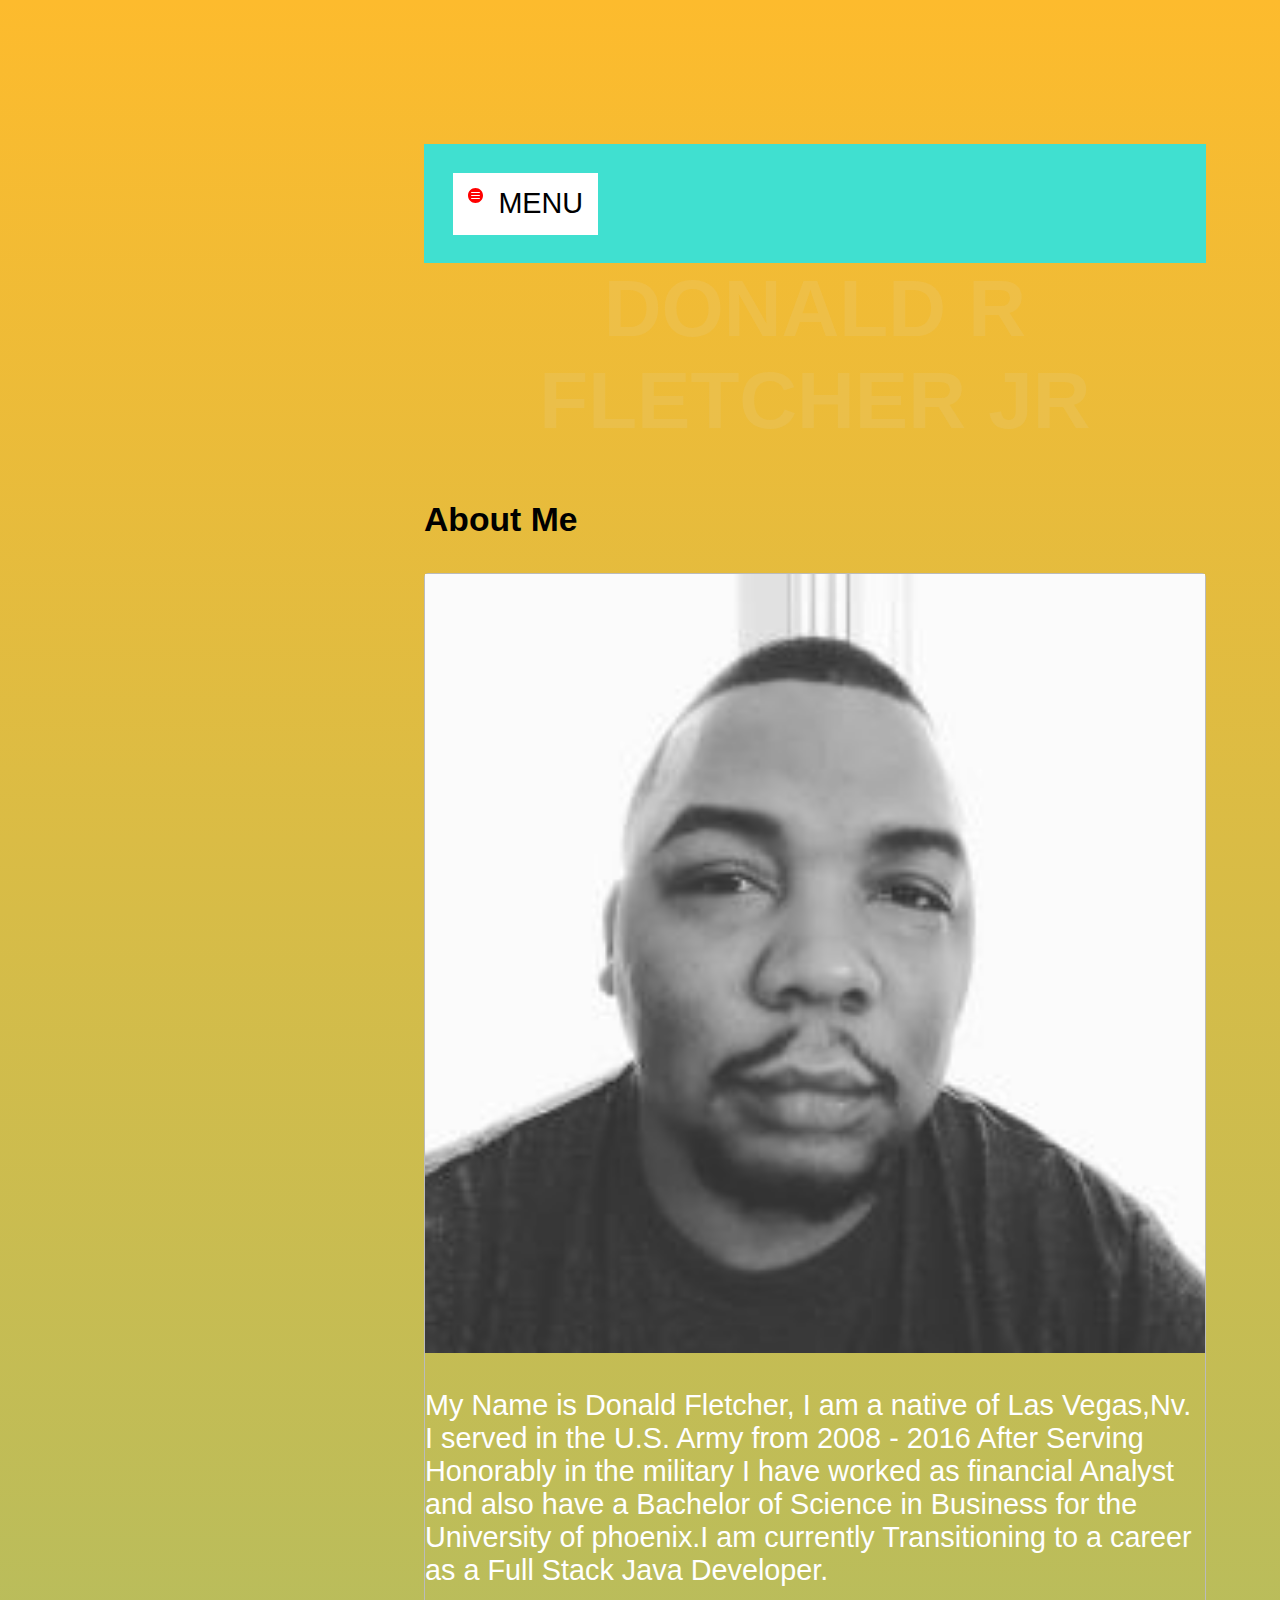
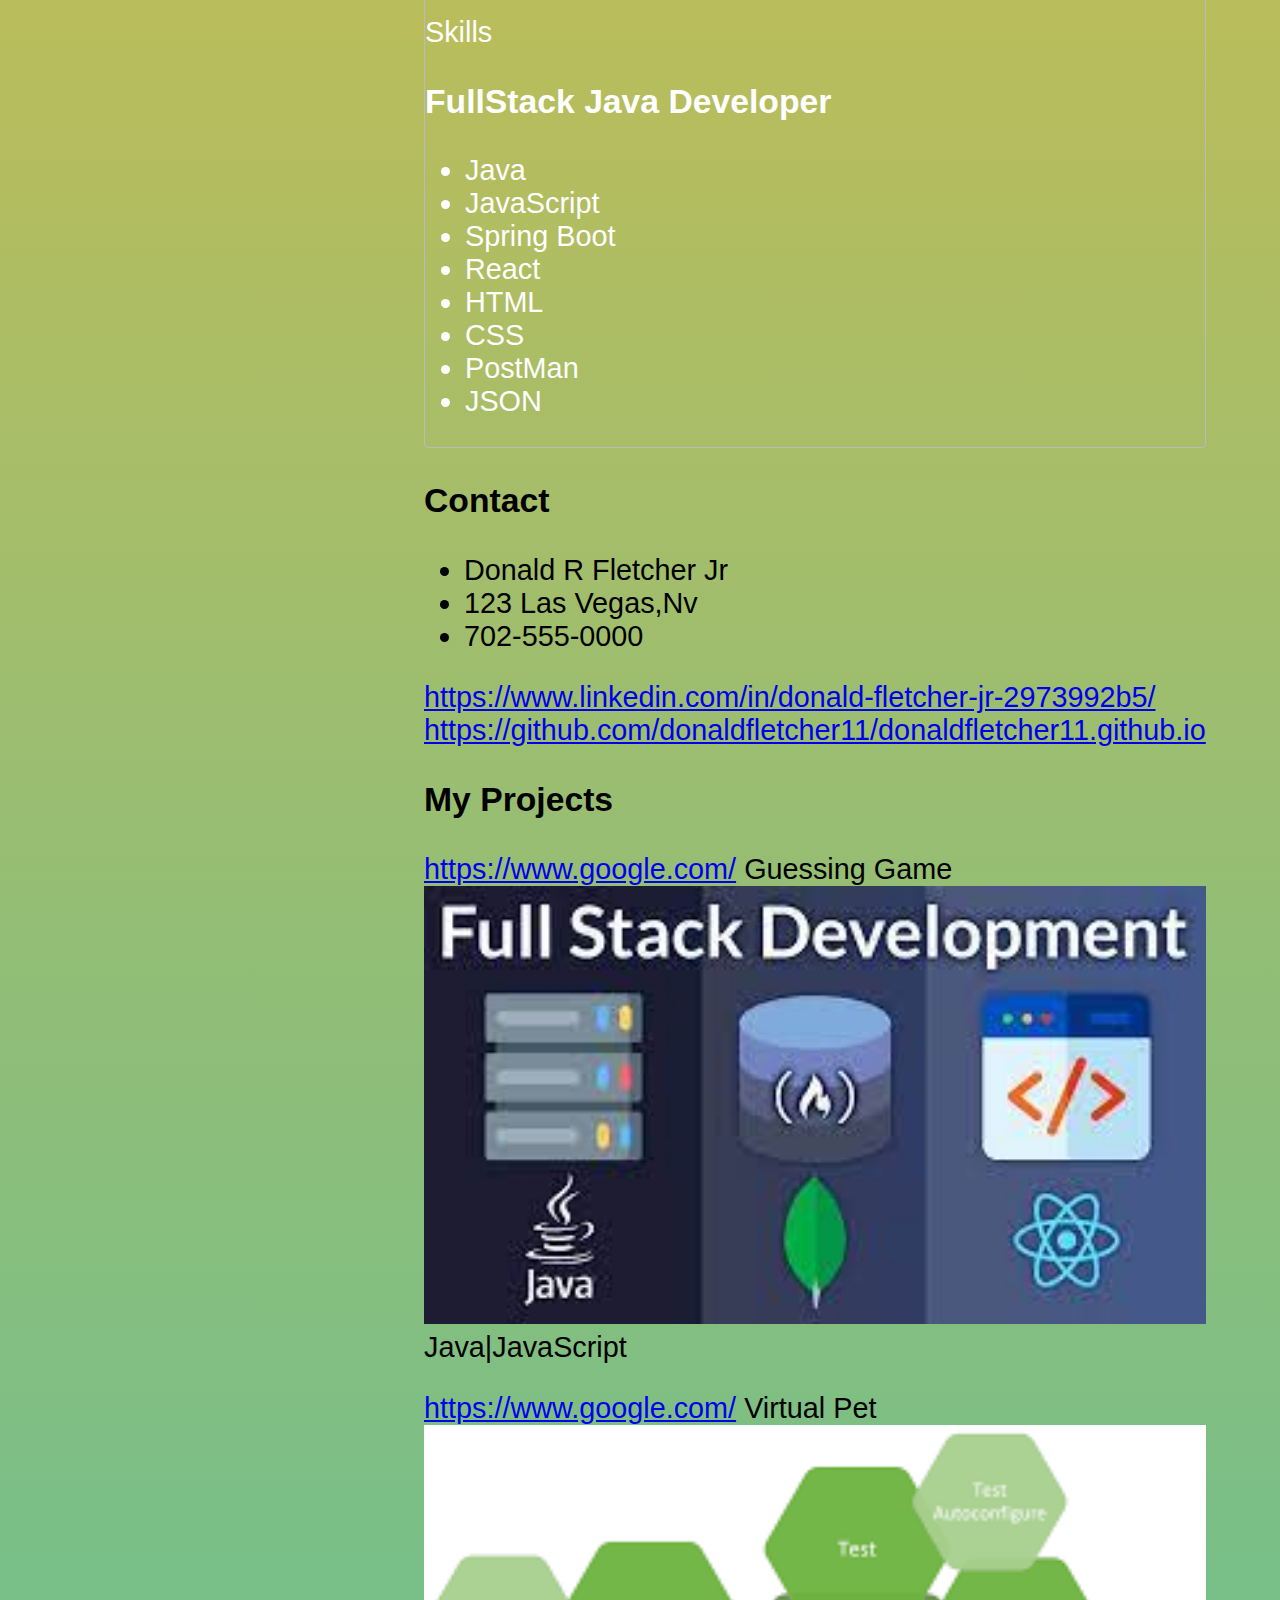
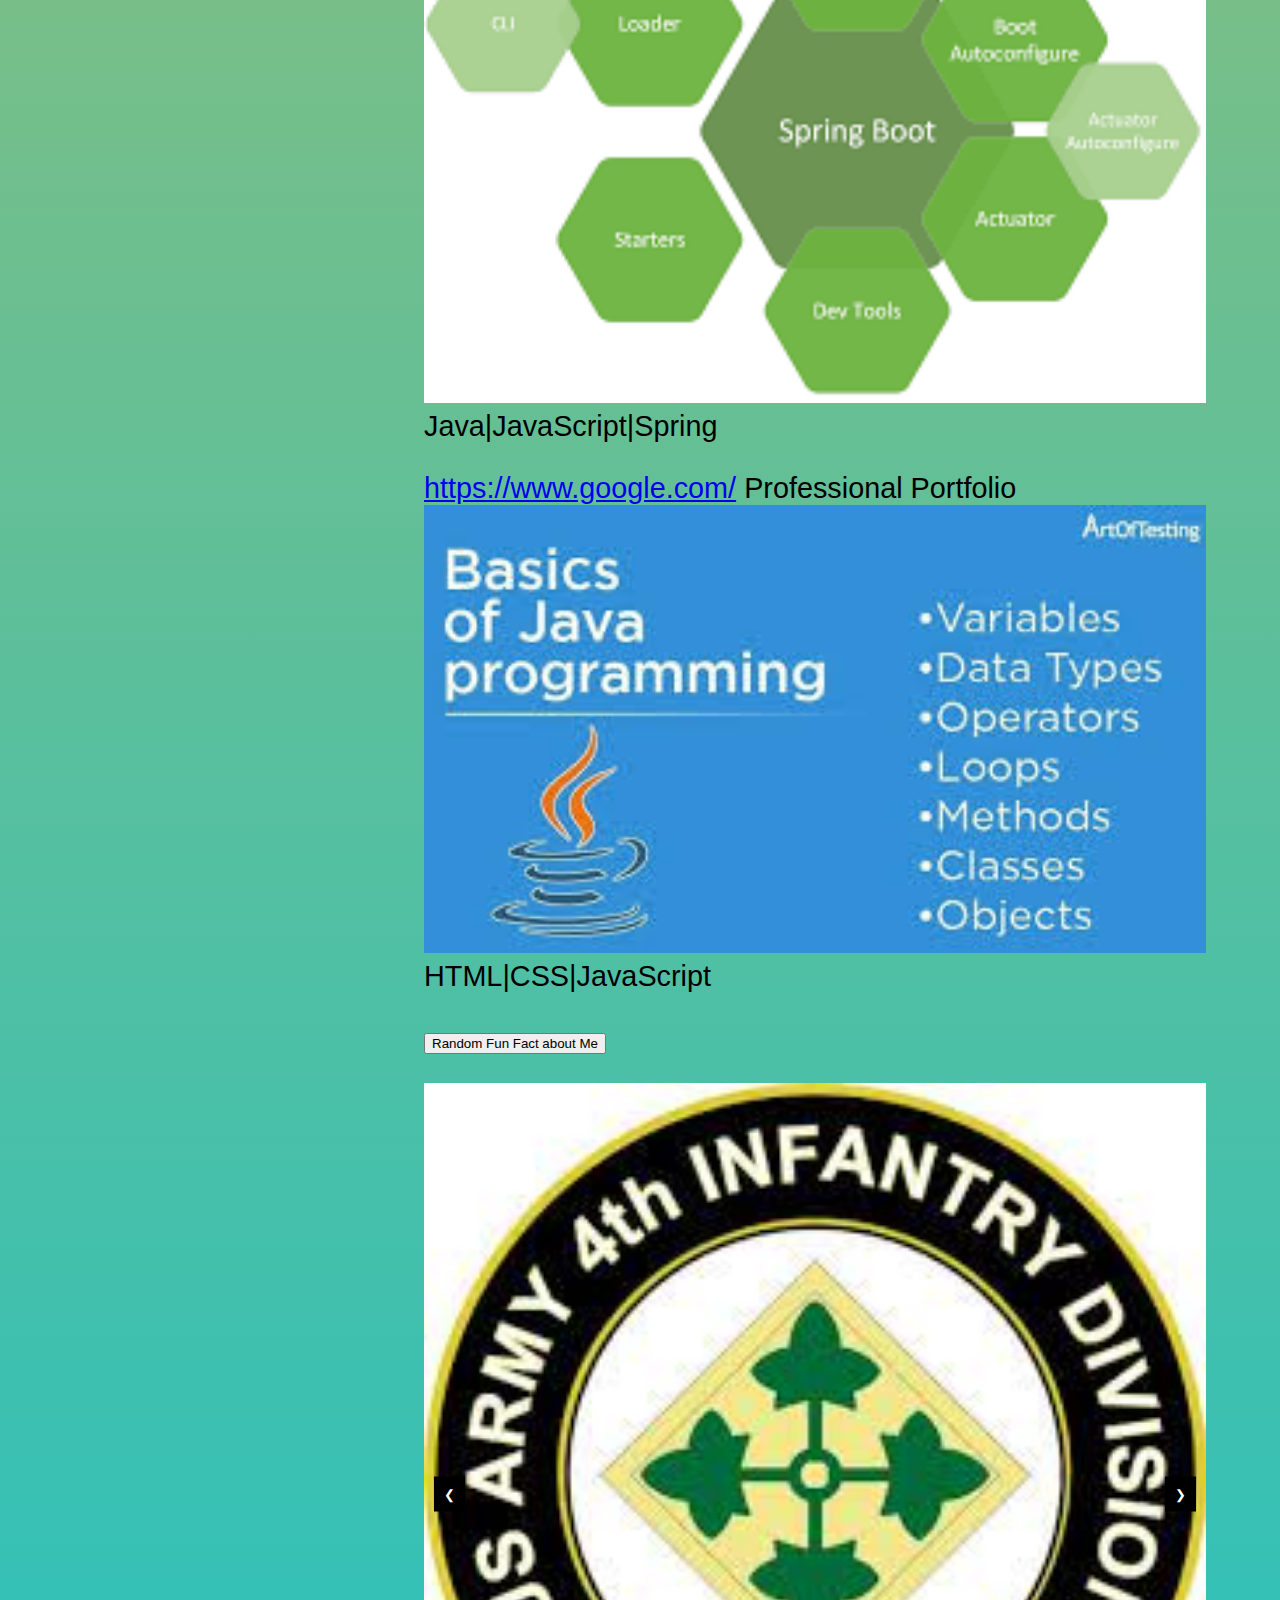
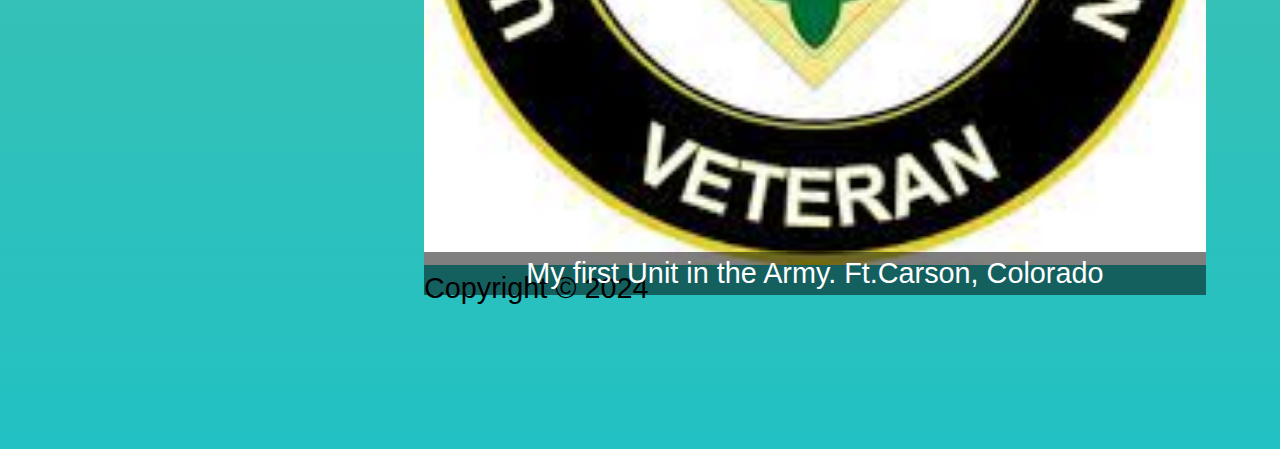
<file: index.html>
<!DOCTYPE html>
<html lang="en">
  <head>
    <meta charset="UTF-8" />
    <meta name="viewport" content="width=device-width, initial-scale=1.0" />
    <link rel="stylesheet" href="style.css" />
    <title>Professional Portfolio</title>
  </head>
  <body>
    <div class="pizza">
      <nav class="dropdown">
        <button class="nav-toggle">
          <svg viewBox="0 0 16 16">
            <path
              d="M8.5 1c-4.142 0-7.5 3.358-7.5 7.5 0 4.143 3.358 7.5 7.5 7.5 4.143 0 7.5-3.357 7.5-7.5 0-4.142-3.357-7.5-7.5-7.5zm4 11h-8c-.276 0-.5-.225-.5-.5s.224-.5.5-.5h8c.275 0 .5.225.5.5s-.225.5-.5.5zm0-3h-8c-.276 0-.5-.225-.5-.5 0-.276.224-.5.5-.5h8c.275 0 .5.224.5.5 0 .275-.225.5-.5.5zm0-3h-8c-.276 0-.5-.224-.5-.5s.224-.5.5-.5h8c.275 0 .5.224.5.5s-.225.5-.5.5z"
            />
          </svg>
          Menu
        </button>

        <ul class="menu">
          <li>
            <a href="#me" class="button green light">About Me</a>
            <a href="#skills" class="button white light">Skills</a>
            <a href="#projects" class="button blue light">My Projects</a>
            <a href="#contact" class="button purple">Contact</a>
          </li>
        </ul>
      </nav>
      <div class="text-container">
        <header class="headline">
          <h1>Donald R Fletcher Jr</h1>
        </header>
        <section class="box" id="me">
          <h3>About Me</h3>
          <div class="zone">
            <img class="me" src="./img/hiitsme.jpg" width="200" height="250" />
            <p>
              My Name is Donald Fletcher, I am a native of Las Vegas,Nv. I
              served in the U.S. Army from 2008 - 2016 After Serving Honorably
              in the military I have worked as financial Analyst and also have a
              Bachelor of Science in Business for the University of phoenix.I am
              currently Transitioning to a career as a Full Stack Java
              Developer.
            </p>
            <div class="zone4">
              <article id="skills">Skills</article>
              <h3>FullStack Java Developer</h3>
              <ul>
                <li>Java</li>
                <li>JavaScript</li>
                <li>Spring Boot</li>
                <li>React</li>
                <li>HTML</li>
                <li>CSS</li>
                <li>PostMan</li>
                <li>JSON</li>
              </ul>
            </div>
          </div>
          <header class="contact" id="contact">
            <h3>Contact</h3>
          </header>
          <ul>
            <li>Donald R Fletcher Jr</li>
            <li>123 Las Vegas,Nv</li>
            <li>702-555-0000</li>
          </ul>
          <a href="http://Linkedin.com"
            >https://www.linkedin.com/in/donald-fletcher-jr-2973992b5/</a
          >
          <div></div>
          <div></div>
          <a href="github.com"
            >https://github.com/donaldfletcher11/donaldfletcher11.github.io</a
          >
        </section>
        <section class="box3" id="projects">
          <header class="myprojects">
            <h3>My Projects</h3>
          </header>
          <article>
            <p>
              <a href="http://google.com">https://www.google.com/</a>
              Guessing Game
              <img class="me" src="./img/1.jpg" />
              Java|JavaScript
            </p>
          </article>
          <article>
            <p>
              <a href="http://google.com">https://www.google.com/</a>
              Virtual Pet
              <img class="me" src="./img/spring.png" />
              Java|JavaScript|Spring
            </p>
          </article>
          <article>
            <p>
              <a href="http://google.com">https://www.google.com/</a>
              Professional Portfolio
              <img class="me" src="./img/java1.jpg" />
              HTML|CSS|JavaScript
            </p>
            <button id="show-fact">Random Fun Fact about Me</button>
            <p id="fun-fact"></p>
            <section></section>
          </article>
            <div class="slideshow-container">
              <div class="slide">
                <img src="./img/4thID.jpg" alt="Image 1">
                <div class="caption">My first Unit in the Army. Ft.Carson, Colorado</div>
              </div>
              
              <div class="slide">
                <img src="./img/raiders.jpg" alt="Image 2">
                <div class="caption">My Favorite Hometown Team Las Vegas Raiders</div>
              </div>
            
              <div class="slide">
                <img src="./img/marvel.jpg" alt="Image 3">
                <div class="caption">My Other Passion Is Marvel Movies</div>
              </div>
              <div class="slide">
                <img src="./img/traveling.jpg" alt="Image 4">
                <div class="caption">I love Traveling Exotic Places</div>
              </div>
              <button class="prev" onclick="changeSlide(-1)">&#10094;</button>
              <button class="next" onclick="changeSlide(1)">&#10095;</button>
            <div></div>
            <div></div>
            <script src="script.js"></script>
            <article></article>
            <section></section>
            <footer class="copyright">Copyright &copy; 2024</footer>
            <div></div>
            <div></div>
            
              

            <body></body>
            <html></html>
          <article></article>
        <section></section>
      </div>
    <div></div>
  </body>
</html>
</file>
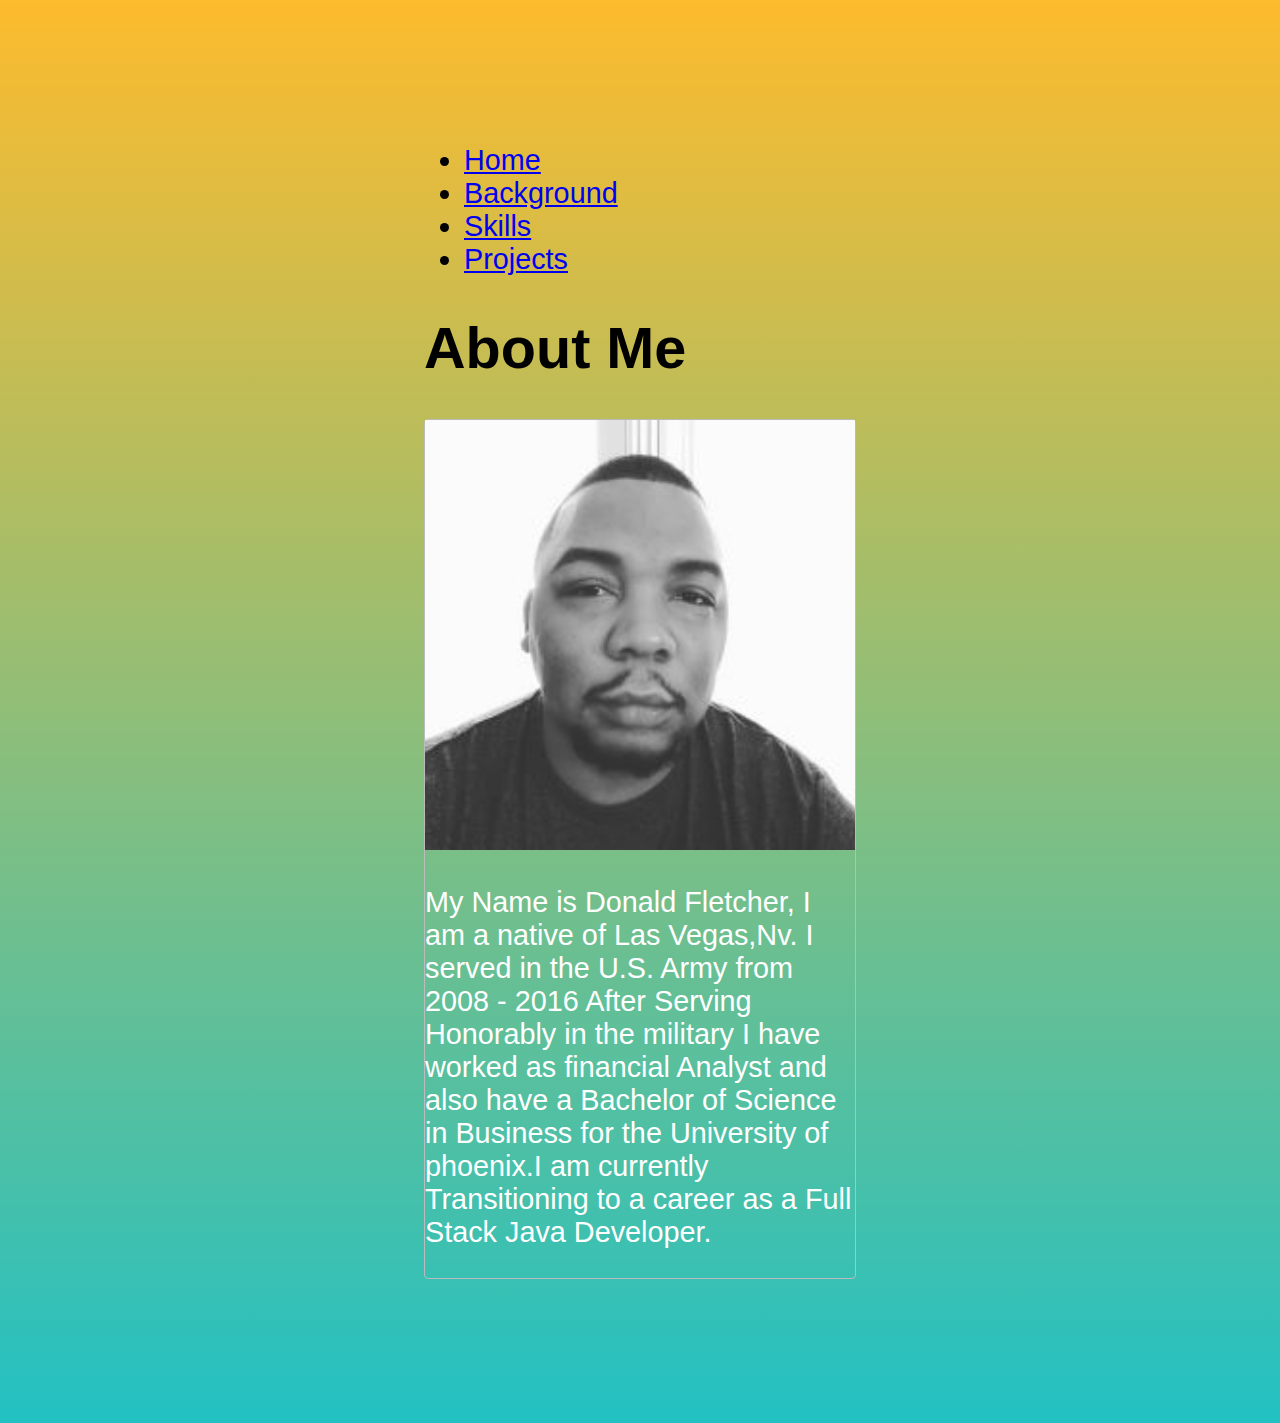
<file: aboutme.html>
<!DOCTYPE html>
<html lang="en">
<head>
    <meta charset="UTF-8">
    <meta name="viewport" content="width=device-width, initial-scale=1.0">
    <title>Background</title>
    <link rel="stylesheet" href="style.css" />
</head>
<body>
    <nav>
        <ul>
          <li><a href="index.html">Home</a></li>
          <li><a href="background.html">Background</a></li>
          <li><a href="skills.html">Skills</a></li>
          <li><a href="projects.html">Projects</a></li>
        </ul>
      </nav>
      <h1>About Me</h1>
      <div class="zone">
        <img class="me" src="./img/hiitsme.jpg" width="200" height="250" />
        <p>
          My Name is Donald Fletcher, I am a native of Las Vegas,Nv. I
          served in the U.S. Army from 2008 - 2016 After Serving Honorably
          in the military I have worked as financial Analyst and also have a
          Bachelor of Science in Business for the University of phoenix.I am
          currently Transitioning to a career as a Full Stack Java
          Developer.
        </p>
        <script src="script.js"></script> 
</body>
</html>
</file>
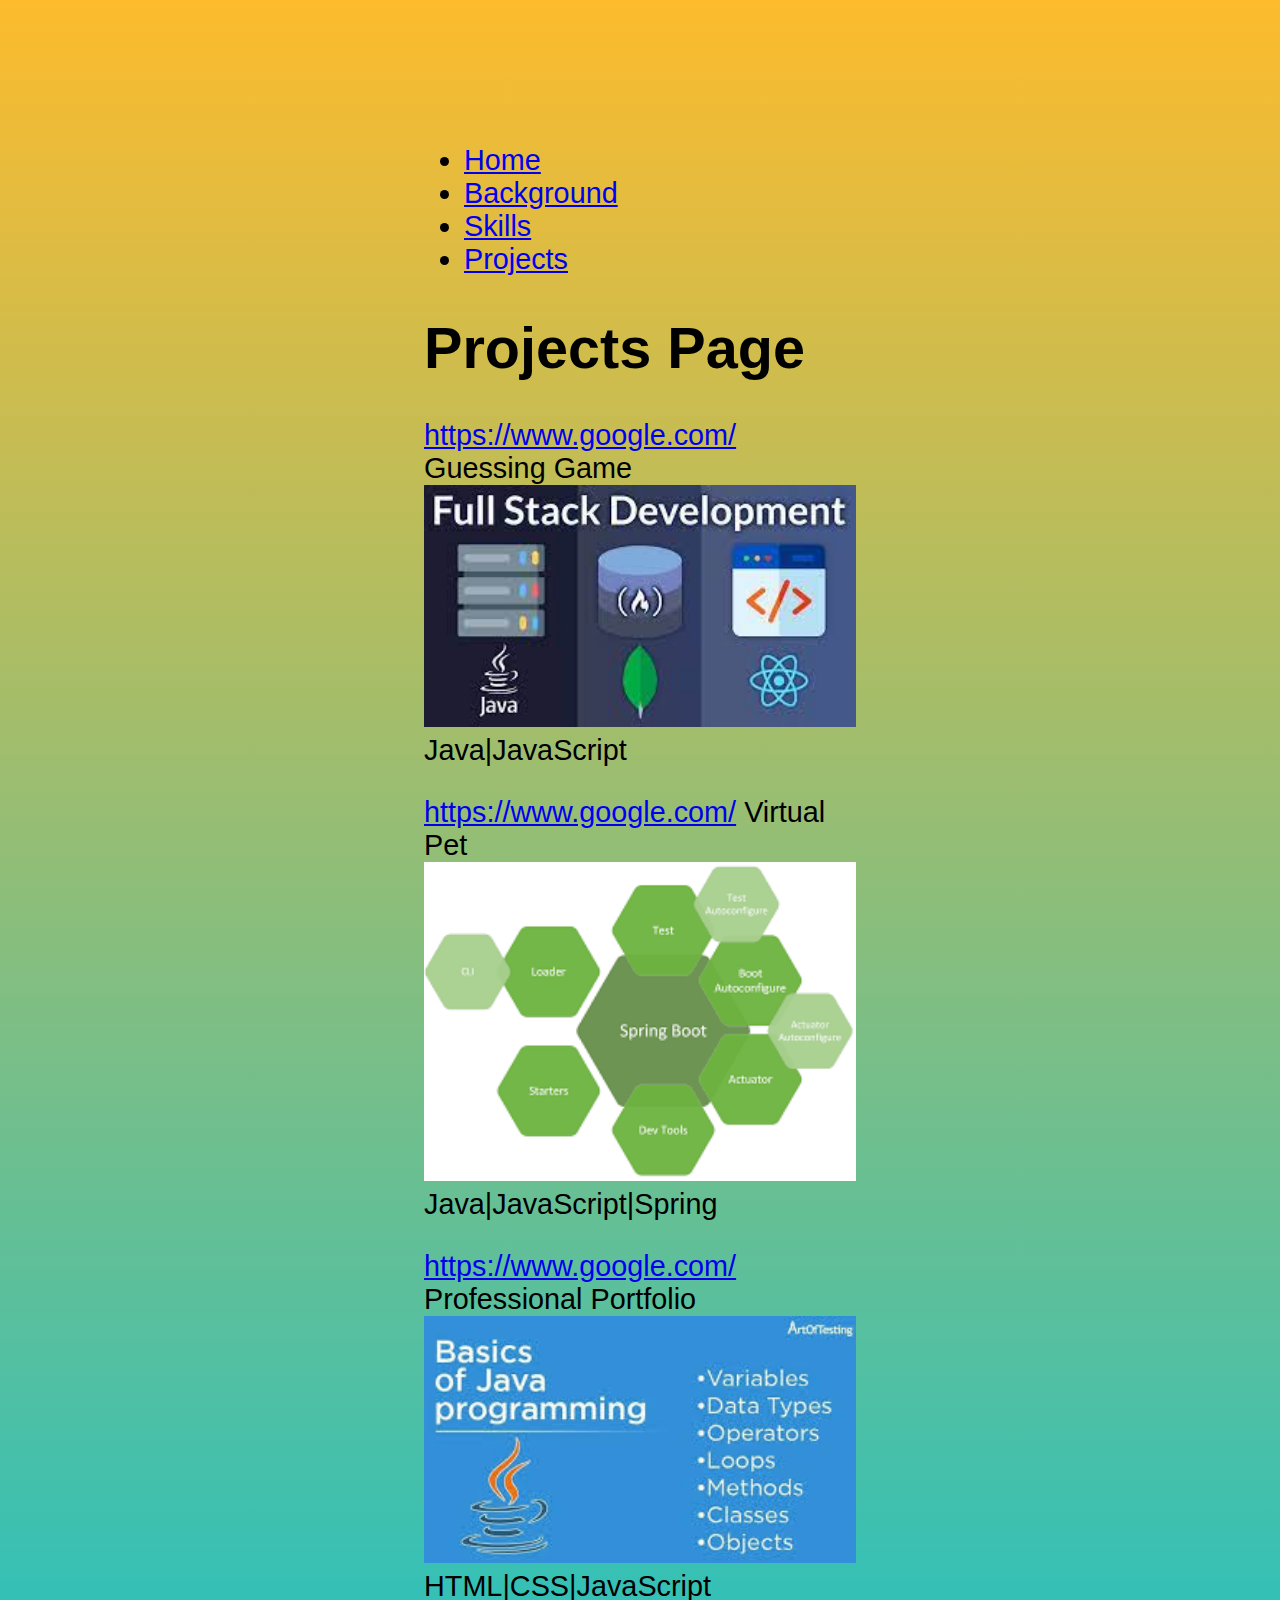
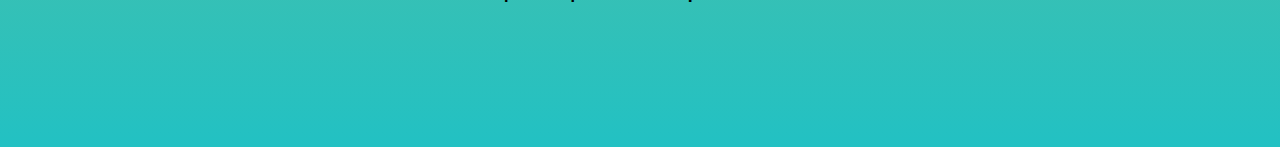
<file: projects.html>
<!DOCTYPE html>
<html lang="en">
<head>
    <meta charset="UTF-8">
    <meta name="viewport" content="width=device-width, initial-scale=1.0">
    <title>Projects</title>
    <link rel="stylesheet" href="style.css" />
</head>
<body>
    <nav>
        <ul>
          <li><a href="index.html">Home</a></li>
          <li><a href="background.html">Background</a></li>
          <li><a href="skills.html">Skills</a></li>
          <li><a href="projects.html">Projects</a></li>
        </ul>
      </nav>
      <h1>Projects Page</h1>
    <article>
      <p>
        <a href="http://google.com">https://www.google.com/</a>
        Guessing Game
        <img class="me" src="./img/1.jpg" />
        Java|JavaScript
      </p>
    </article>
    <article>
      <p>
        <a href="http://google.com">https://www.google.com/</a>
        Virtual Pet
        <img class="me" src="./img/spring.png" />
        Java|JavaScript|Spring
      </p>
    </article>
    <article>
      <p>
        <a href="http://google.com">https://www.google.com/</a>
        Professional Portfolio
        <img class="me" src="./img/java1.jpg" />
        HTML|CSS|JavaScript
      </p>
      <script src="script.js"></script>
</body>
</html>
</file>
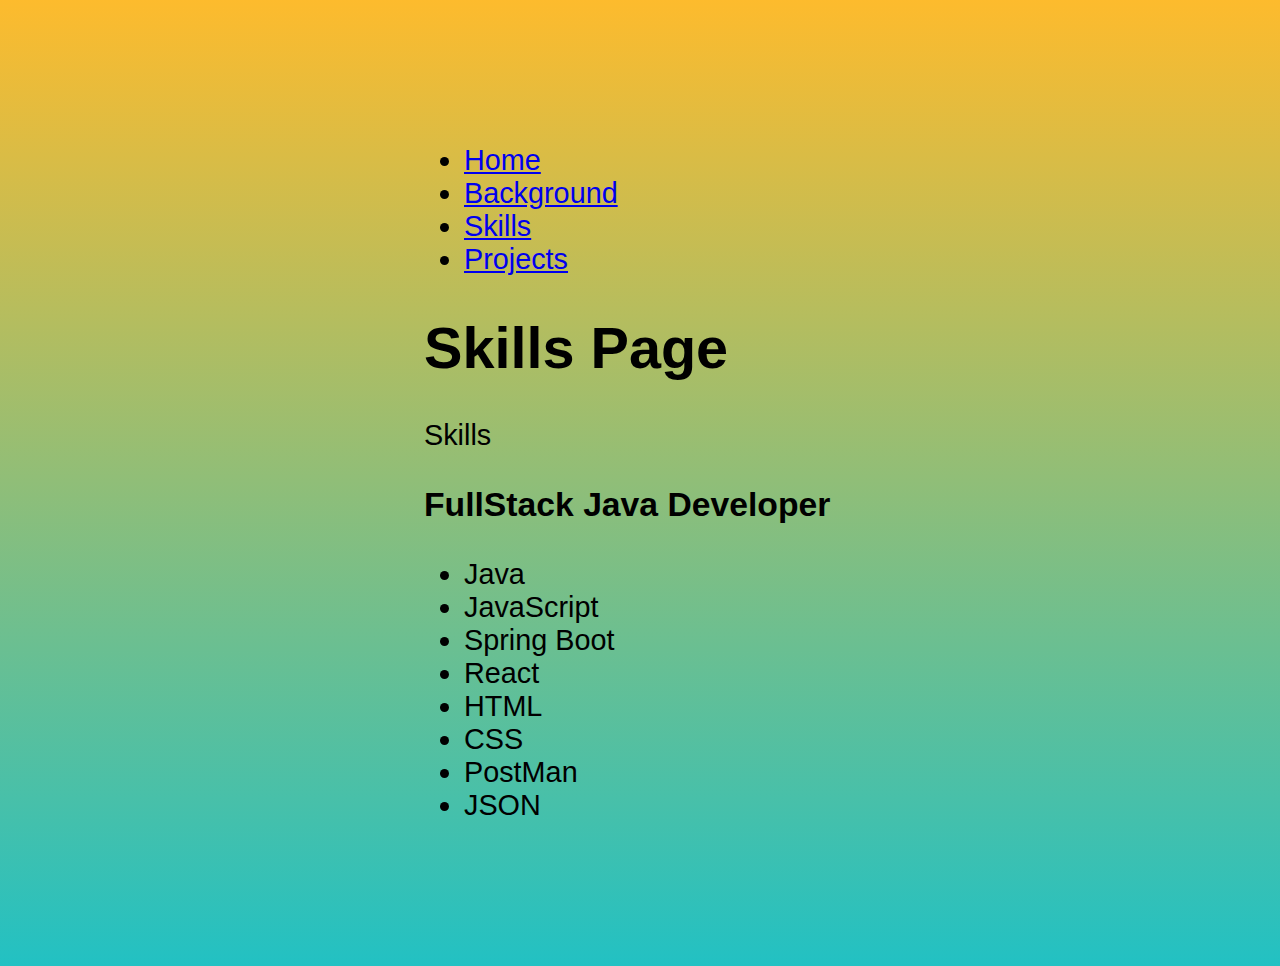
<file: skills.html>
<!DOCTYPE html>
<html lang="en">
<head>
    <meta charset="UTF-8">
    <meta name="viewport" content="width=device-width, initial-scale=1.0">
    <title>Skills</title>
    <link rel="stylesheet" href="style.css" />
</head>
<body>
  <nav>
    <ul>
      <li><a href="index.html">Home</a></li>
      <li><a href="background.html">Background</a></li>
      <li><a href="skills.html">Skills</a></li>
      <li><a href="projects.html">Projects</a></li>
    </ul>
  </nav>
  
  <h1>Skills Page</h1>
  <div class="zone4">
    <article id="skills">Skills</article>
    <h3>FullStack Java Developer</h3>
    <ul>
      <li>Java</li>
      <li>JavaScript</li>
      <li>Spring Boot</li>
      <li>React</li>
      <li>HTML</li>
      <li>CSS</li>
      <li>PostMan</li>
      <li>JSON</li>
    </ul>
  </div>
  <script src="script.js"></script> 
</body>
</html>
</file>
<file: style.css>
body {
  margin: 0;
  padding: 0;
  font-family: "Raleway", sans-serif;
  background-color: grey;
  font-size: 1.8em;
  animation: animate 10s linear;
  infinitebackground: rgb(34, 193, 195);
  background: linear-gradient(
    0deg,
    rgba(34, 193, 195, 1) 0%,
    rgba(253, 187, 45, 1) 100%
  );
}

.text-container h1 {
  font-size: 80px;
  color: rgba(225, 225, 225, 0.1);
  background-image: url("https://s31.postimg.cc/yaze1agjv/abstract-background-canvas-249798.jpg");
  background-repeat: repeat-x;
  background-position: bottom;
  background-size: cover;
  -webkit-background-clip: text;
  animation: animate 25s linear infinite;
  text-align: center;
  margin-top: 0%;
  text-transform: uppercase;
  font-weight: 900;
}

.zone {
  cursor: pointer;
  color: #fff;
  font-size: 1em;
  border-radius: 4px;
  border: 1px solid #bbb;
  transition: all 0.3s linear;
}

.main-nav {
  display: flex;
  list-style: none;
  font-size: 0.7em;
  margin: 0;
}

@keyframes animate {
  0% {
    background-position: left 0px top 10px;
  }
  40% {
    background-position: left 800px top 10px;
  }
}

.pizza {
  display: grid;
  /*grid-template-columns: 300px 300px 300px; */
  grid-template-columns: repeat(1, auto);
  /* Margin params are top right bottom left */
  margin: 2rem auto 2rem auto;
  /*gap: 1rem;*/
}
body {
  width:15em;
  margin:5em auto;
  font: 1.3em;
  
}

.dropdown {
  padding:1em 1em 0 1em;
  background:turquoise;
  display:block;
  color:#222;
}

.nav-toggle {
  -webkit-appearance: none;
  background:white;
  text-transform:uppercase;
  font-size:1em;
  padding:.5em;
  border:none;
  outline:none;
  transition: all 0.2s;
  cursor:pointer;
}

.nav-toggle:hover {
  background:#222;
  color:#fff;
}

.nav-toggle:focus, .menu a:focus {
  outline:1px solid red;
}

.nav-toggle svg {
  width:16px;   
  height:16px;
  fill:red;
  vertical-align:top;
  margin-right:.25em;
}

.menu {
  list-style:none;
  padding:0;
  margin:1em 0 0 0;
  transition: all 0.8s cubic-bezier(.15,.7,0,1);
}

.menu a {
  display:block;
  color:turquoise;
  background:#222;
  text-decoration:none;
  padding:.5em .5em;
  outline:none;
  margin-bottom:.2em;
  transition: all 0.2s;
}


.menu a:hover {
  background:#fff;
  color:#222;
}

.js .menu {
		overflow: hidden;
		max-height: 0;
}

.js .menu-active {
	max-height:12em;
  padding-bottom:1em;
}

.slideshow-container {
  position: relative;
}

.slide {
  display: none;
}

img {
  width: 100%;
  height: auto;
}

.caption {
  position: absolute;
  bottom: 10px;
  left: 0;
  right: 0;
  text-align: center;
  color: white;
  background-color: rgba(0, 0, 0, 0.5);
  padding: 5px;
}

.prev,
.next {
  position: absolute;
  top: 50%;
  transform: translateY(-50%);
  background-color: black;
  color: white;
  border: none;
  cursor: pointer;
  padding: 10px;
  z-index: 100;
}

.prev {
  left: 10px;
}

.next {
  right: 10px;
}
</file>
